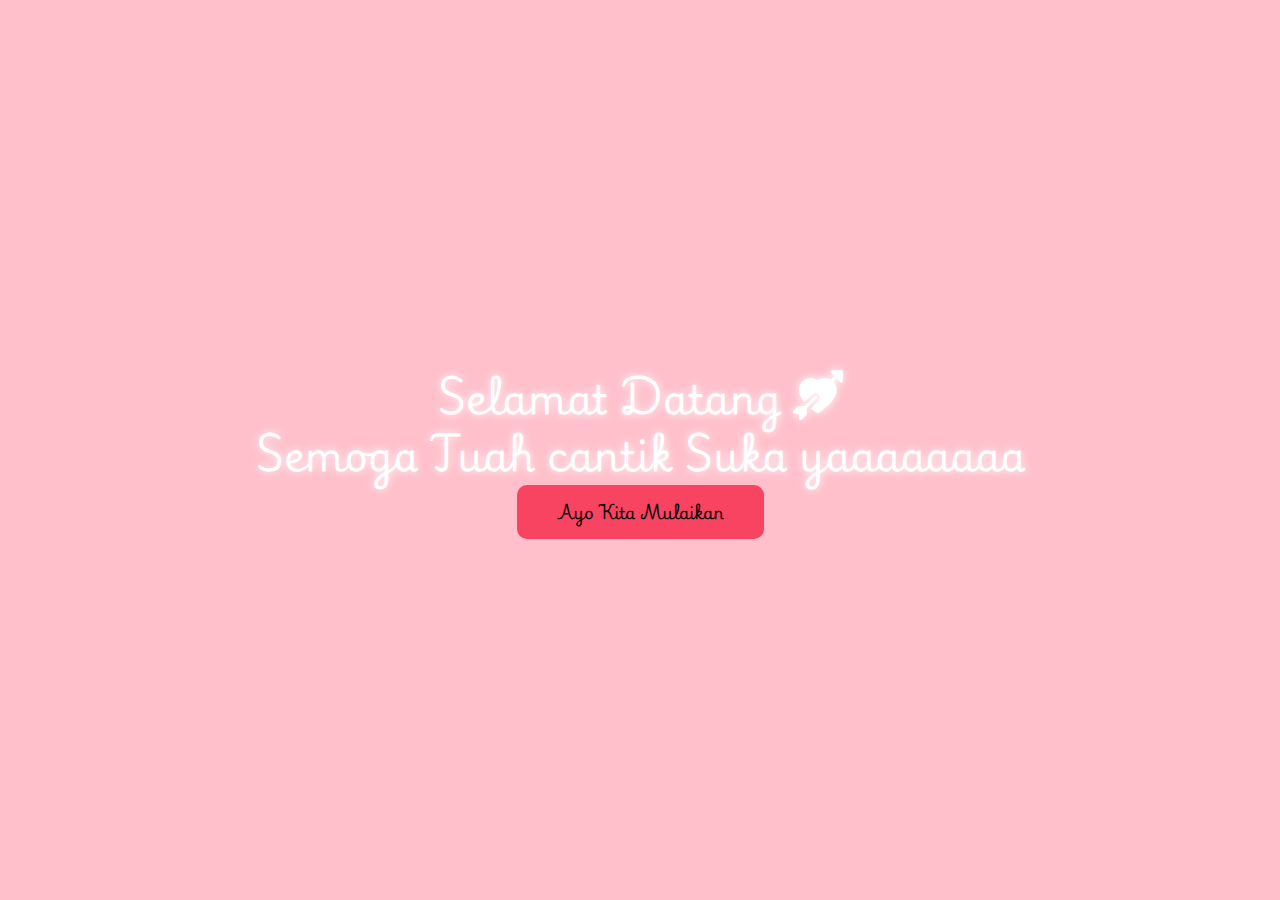
<file: index.html>
<!DOCTYPE html>
<html lang="en">
  <head>
    <meta charset="UTF-8" />
    <meta name="viewport" content="width=device-width, initial-scale=1.0" />
    <title>Tuah</title>
    <link rel="stylesheet" href="assets/bootstrap/css/bootstrap.css" />
    <link rel="stylesheet" href="assets/css/style.css" />
    <link
      rel="stylesheet"
      href="assets/bootstrap-icons/font/bootstrap-icons.css"
    />
    <meta name="theme-color" content="#ff69b4" />
    <meta name="msapplication-navbutton-color" content="#ff69b4" />
    <meta
      name="apple-mobile-web-app-status-bar-style"
      content="black-translucent"
    />
  </head>
<body class="d-flex justify-content-center align-items-center vh-100  text-white">
    <div class="font-h1-nembak text-shadow text-center">
        <h1>Selamat Datang
            <i
                 class="animate-love bi bi-arrow-through-heart-fill icon-love"
            ></i>

        </h1>
         <h1>Semoga Tuah cantik Suka yaaaaaaaa

        </h1>
        <button id="btn" class="button">Ayo Kita Mulaikan</button>
        <audio id="myAudio">
      <source src="assets/music/audio.mp3" type="audio/mpeg" />
    </audio>
    </div>

    <script src="assets/js/musik.js"></script>
</body>
</html>
</file>
<file: assets/css/style.css>
@import url('https://fonts.googleapis.com/css2?family=Playwrite+HU:wght@100..400&display=swap');

body {
    height: 100rem;
    background-color: pink;
}


.font-h1 {
    font-family: "Playwrite HU", cursive;
    font-optical-sizing: auto;
    font-weight: 600;
    font-style: normal;
}

.card-list-1 {
    border: none !important;
    border-radius: 0px !important;
    opacity: 30%;
}

.card {
    border: none !important;
}

img {
    width: 100%;
}

.icon-love {
    font-size: 50px;
}

.animate-list-1 {
    transition: 1s;
    opacity: 50% !important;
}

.animate-list-1:hover {
    transition-duration: 0.7s !important;
    cursor: pointer !important;
    opacity: 100% !important;
    box-shadow: 0 4px 20px rgb(255, 255, 255);
}

.show-shadow {
    transition-duration: 0.7s;
}

.show-shadow:hover {
    box-shadow: 0 4px 20px rgb(255, 255, 255);
    transition-duration: 0.4s !important;
    cursor: pointer;
    transform: scale(1.02) !important;
}

.hover-down:hover {
    box-shadow: 0 4px 20px rgb(255, 255, 255);
    transition-duration: 0.2s !important;
    cursor: pointer;
    transform: translateY(12px) !important;
}


.icon-card {
    margin-top: -30px;
    margin-bottom: -30px;
    font-size: 50px;
}

.list-1>img {
    border-radius: 30px 0px 30px 0px;
}

.text-shadow {
    text-shadow: 0 0 10px rgb(255, 255, 255)
}

.text-list-2 {
    font-family: monospace, sans-serif;
}

.animate-love {
    animation: animate-love 2s infinite;
}

@keyframes animate-love {
    from {
        color: white;
    }

    to {
        color: red;
    }
}

.border-none {
    border-radius: 0px !important;
}

#kata2 {
    opacity: 0;
    font-style: normal;
    transition: opacity 0.5s ease-in-out, font-style 0.5s ease-in-out;

}
.fade-out {
    opacity: 0;
    transition: opacity 0.8s ease-out;
}

.heart {
    position: fixed;
    color: rgb(255, 88, 116); /* Warna hati */
    font-size: 24px;
    top: -10px;
    animation: fall 5s linear infinite;
}

@keyframes fall {
    0% { transform: translateY(0); opacity: 1; }
    100% { transform: translateY(100vh); opacity: 0; }
}

.button {
    padding: 15px 40px;
    border: none;
    outline: none;
    cursor: pointer;
    position: relative;
    z-index: 0;
    border-radius: 12px;

}
.button::after{
    content: "";
    z-index: -1;
    position: absolute;
    width: 100%;
    height: 100%;
    background-color: rgb(248, 67, 97);
    left: 0;
    top: 0;
    border-radius: 10px;
}
.button::before{
    content: "";
    background: 45deg, rgb(255, 255, 255);
    position : absolute;
    top:-2px;
    left: -2px;
    background-size: 600%;
    z-index: inherit ;
    width : calc(100% + 4px);
    height: calc(100% + 4px);
    filter: blur();
    transition: opacity .3s ease-in-out;
    border-radius: 10px;
    opacity: 1;
}

.container-nembak {
  position: relative; /* --> Wajib! Supaya posisi absolute anak-anaknya ngikut container */
  display: flex;
  justify-content: center;
  align-items: center;
  gap: 1rem;
  margin-top: 1.5rem;
  flex-wrap: wrap;
  height: 200px; /* tambahin tinggi biar tombol bisa lari-lari */
  width: 100%; /* atau width tetap */
}

.container-nembak button {
  padding: 0.75rem 1.5rem;
  font-size: 1.2rem;
  border: none;
  border-radius: 1rem;
  cursor: pointer;
  transition: all 0.3s ease;
}

#yesBtn {
  background-color: #ff69b4;
  color: white;
}

#noBtn {
  background-color: #e0e0e0;
  position: static;
  color: #333;
  transition: all 0.3s ease;
  z-index: 2;
}

.container-nembak button:hover {
  transform: scale(1.05);
}

.font-h1-nembak {
  z-index: 2;
    font-family: "Playwrite HU", cursive;
    font-optical-sizing: auto;
    font-weight: 600;
    font-style: normal;
  position: relative;
}
</file>
